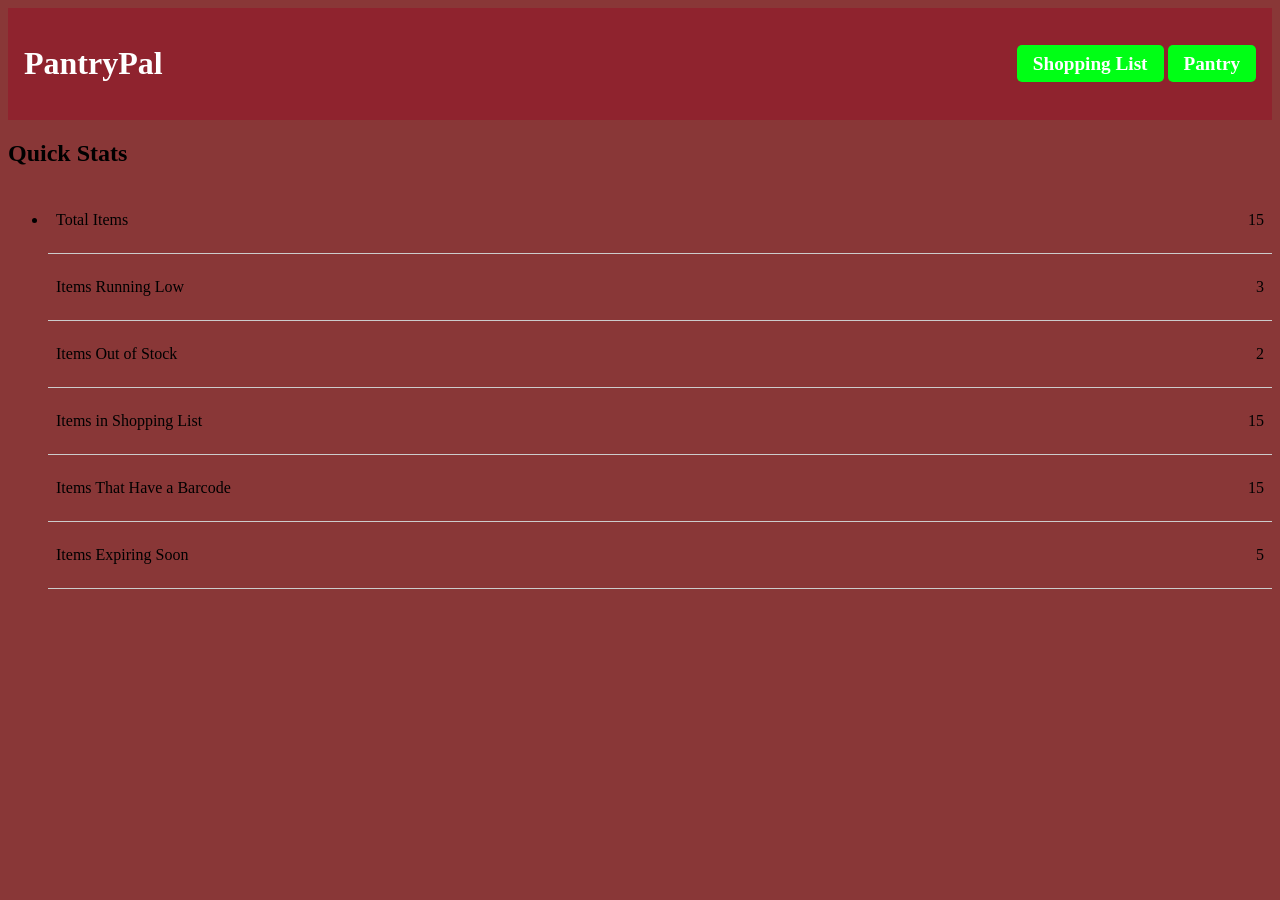
<file: index.html>
<!DOCTYPE html>
<html lang="en">
<head>
    <meta charset="UTF-8">
    <meta name="viewport" content="width=device-width, initial-scale=1.0">
    <title>PantryPal Homepage</title>
    <link rel="stylesheet" href="styles/style.css">
</head>
<body>
    <header>
        <h1>PantryPal</h1>
        <nav>
                <a href="#">Shopping List</a></li>
                <a href="#">Pantry</a></li>
        </nav>
    </header>
    <main>
        <section id="quick-stats">
            <h2>Quick Stats</h2>
            <ul>
              <li>
                <div class="total_items">
                  <p>Total Items</p>
                  <p>15</p>
                </div>
                <div class="items_running_low">
                  <p>Items Running Low</p>
                  <p>3</p>
                </div>
                <div class="items_out_of_stock">
                  <p>Items Out of Stock</p>
                  <p>2</p>
                </div>
                <div class="items_in_shopping_list">
                  <p>Items in Shopping List</p>
                  <p>15</p>
                </div>
                <div class="items_that_have_barcode">
                  <p>Items That Have a Barcode</p>
                  <p>15</p>
                </div>
                <div class="items_expiring_soon">
                  <p>Items Expiring Soon</p>
                  <p>5</p>
                </div>
              </li>
            </ul>
        </section>



    </main>
</body>
</html>


<!-- 
This is the main overview.

Could show:
- PantryPal logo/name
- Navigation/drop-down menu
- Quick stats:
  - Total items
  - Items running low
  - Items out of stock
  - Items on shopping list
- Recently added items
- Low-stock warning
- Button: + Add Item 
-->
</file>
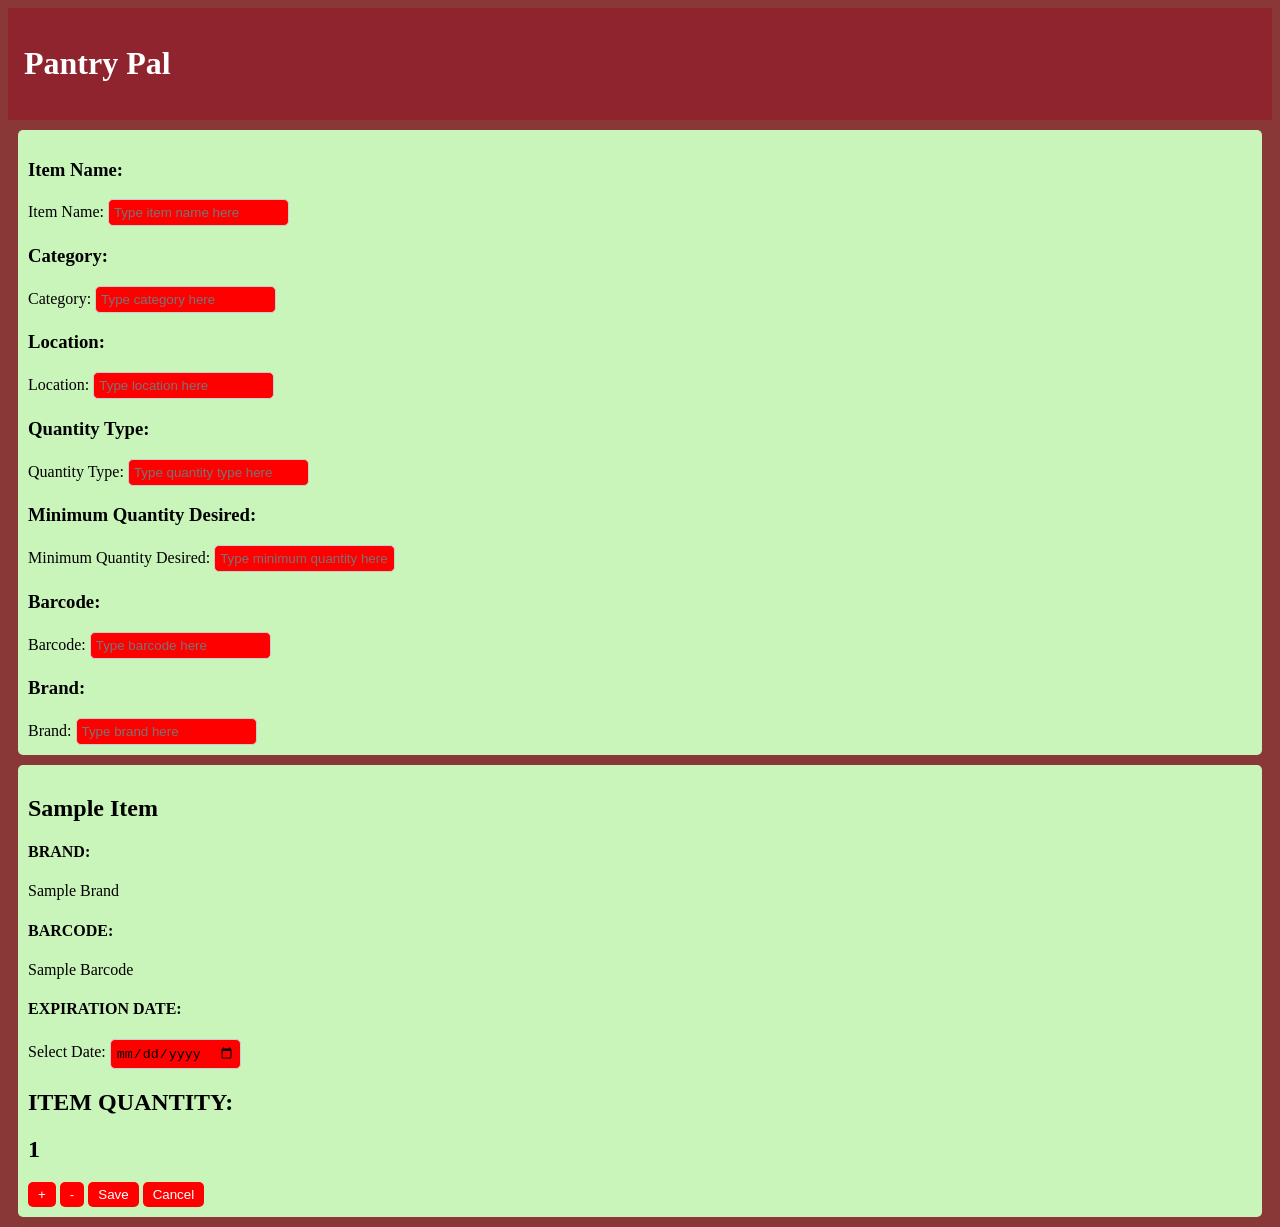
<file: item.html>
<!DOCTYPE html>
<html lang="en">
<head>
    <meta charset="UTF-8">
    <meta name="viewport" content="width=device-width, initial-scale=1.0">
    <title>Pantry Pal - Item</title>
    <link rel="stylesheet" href="styles/style.css">
</head>
<body>
    <header>
        <h1>Pantry Pal</h1>
    </header>
    <section id="add_item">
        <div>
            <h3>Item Name:</h3>
            <label for="itemName">Item Name:</label>
            <input type="text" id="itemName" name="itemName" placeholder="Type item name here">

            <h3>Category:</h3>
            <label for="category">Category:</label>
            <input type="text" id="category" name="category" placeholder="Type category here">

            <h3>Location:</h3>
            <label for="location">Location:</label>
            <input type="text" id="location" name="location" placeholder="Type location here">

            <h3>Quantity Type:</h3>
            <label for="quantityType">Quantity Type:</label>
            <input type="text" id="quantityType" name="quantityType" placeholder="Type quantity type here">

            <h3>Minimum Quantity Desired:</h3>
            <label for="minQuantity">Minimum Quantity Desired:</label>
            <input type="text" id="minQuantity" name="minQuantity" placeholder="Type minimum quantity here">


            <h3>Barcode:</h3>
            <label for="barcode">Barcode:</label>
            <input type="text" id="barcode" name="barcode" placeholder="Type barcode here">


            <h3>Brand:</h3>
            <label for="brand">Brand:</label>
            <input type="text" id="brand" name="brand" placeholder="Type brand here">

        </div>
    </section>

    <section id="add_item_buttons">
        <h1>Sample Item</h1>

        <h4>BRAND:</h4>
        <p>Sample Brand</p>
        <h4>BARCODE:</h4>
        <p>Sample Barcode</p>
        <h4>EXPIRATION DATE:</h4>
        <label for="start-date">Select Date:</label>
        <input type="date" id="start-date" name="start-date">




        <h2>ITEM QUANTITY:</h2>

        <h1>1</h1>

        <button type="add_quantity">+</button>
        <button type="minus_quantity">-</button>
        <button type="submit">Save</button>
        <button type="reset">Cancel</button>





</body>
</html>

<!-- 
Fields could include:

Item name*
Milk

Category*
Dairy ▼

Quantity*
2

Unit
Gallons ▼

Minimum quantity
1

Expiration date
10/30/2026

Location
Refrigerator ▼

☐ Add to shopping list when low

[Save Item]
Validation
You could require:
- Item name can't be blank
- Category must be selected
- Quantity can't be negative
- Minimum quantity can't be negative
- Expiration date must be valid
You could use this page for both adding AND editing.

For example:

item.html

means add a new item, while:

item.html?id=123

means edit item #123.

That gives you another meaningful use of URL parameters. 
-->
</file>
<file: styles/style.css>
@import url('variables.css');


html {
    background-color: var(--background-color);
    min-height: 100%;
}

header {
    background-color: var(--danger-color);
    color: white;
    padding: 1rem;
    text-align: center;
    display: flex;
    justify-content: space-between;
    align-items: center;
}

header a {
    color: white;
    text-decoration: none;
    font-size: 1.2rem;
    font-weight: bold;
    background-color: var(--secondary-color);
    padding: 0.5rem 1rem;
    border-radius: 5px;
}

li div {
    display: flex;
    justify-content: space-between;
    align-items: center;
    padding: 0.5rem;
    border-bottom: 1px solid #ccc;
}

#add_item {
    background-color: var(--success-color);
    padding: 10px;
    margin: 10px;
    border-radius: 5px;
}
#add_item_buttons {
    background-color: var(--success-color);
    padding: 10px;
    margin: 10px;
    border-radius: 5px;
}

#add_item input {
    padding: 5px;
    margin-right: 10px;
    border: 1px solid #ccc;
    border-radius: 5px;
    background-color: var(--primary-color);
}
#add_item_buttons input {
    padding: 5px;
    margin-right: 10px;
    border: 1px solid #ccc;
    border-radius: 5px;
    background-color: var(--primary-color);
}



#add_item_buttons button {
    background-color: var(--primary-color);
    color: white;
    border: none;
    padding: 5px 10px;
    border-radius: 5px;
    cursor: pointer;
}
</file>
